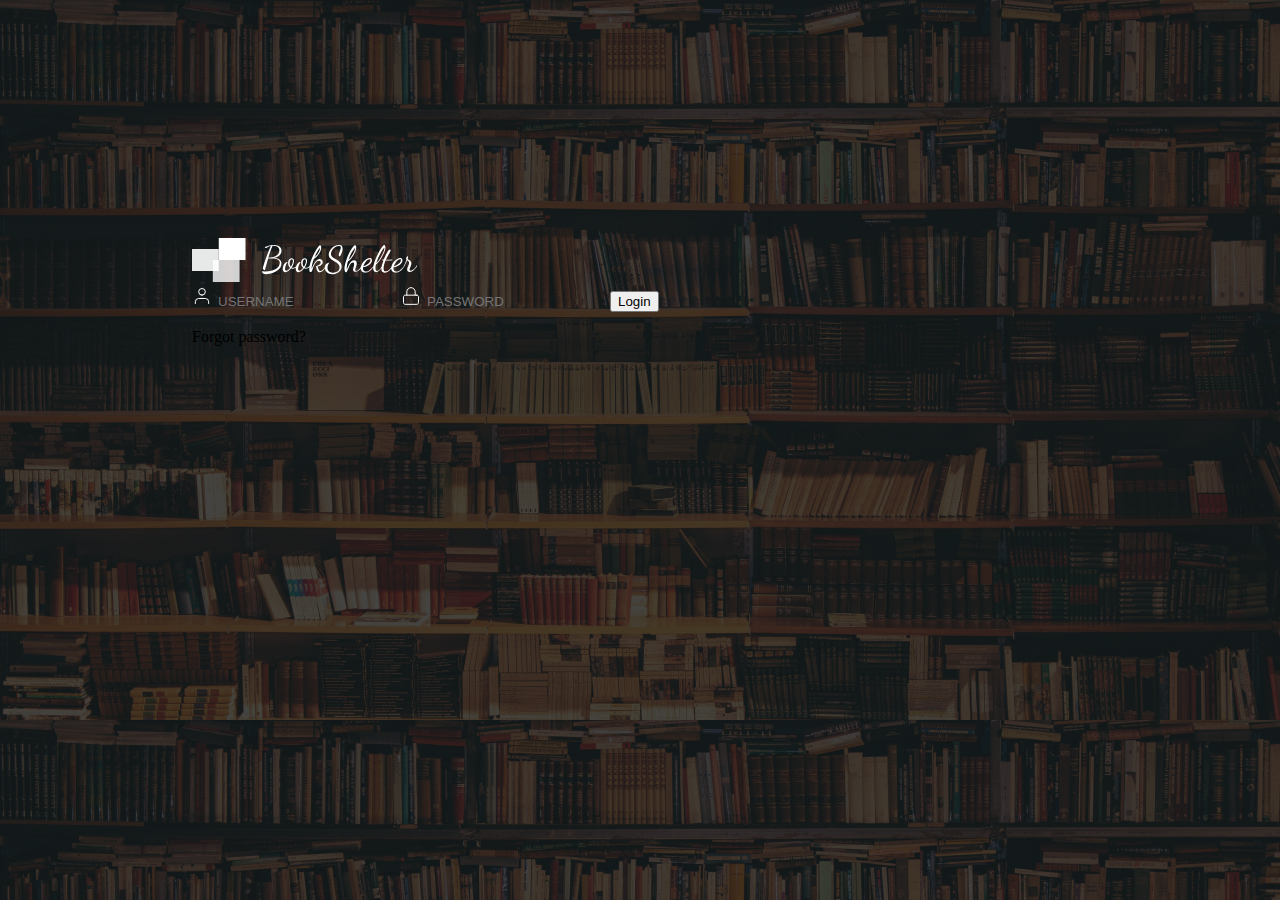
<file: index.html>
<!DOCTYPE html>
<html lang="en">
  <head>
    <meta charset="UTF-8" />
    <meta http-equiv="X-UA-Compatible" content="IE=edge" />
    <meta name="viewport" content="width=device-width, initial-scale=1.0" />
    <link
      href="https://cdn.jsdelivr.net/npm/bootstrap@5.2.0-beta1/dist/css/bootstrap.min.css"
      rel="stylesheet"
      integrity="sha384-0evHe/X+R7YkIZDRvuzKMRqM+OrBnVFBL6DOitfPri4tjfHxaWutUpFmBp4vmVor"
      crossorigin="anonymous"
    />
    <link rel="stylesheet" href="./css/main.css" />
    <title>Loginpage</title>
  </head>
  <body class="login">
    <header></header>

    <main>
      <div class="container position-relative">
        <div class="login-wrapper w-25">
          <img
            src="./images/bookmartlogo.svg"
            alt="logo"
            width="226"
            height="44"
          />

          <form class="login__form d-flex flex-column mt-5">
            <label class="btn btn-outline-light mb-3" for="">
              <img class="m-0" src="./images/user.svg" alt="user-icon" />
              <input
                class="username-input"
                type="text"
                placeholder="username"
                required
                name="username"
              />
            </label>

            <label class="btn btn-outline-light mb-3" for="">
              <img src="./images/lock.svg" alt="user-icon" />
              <input
                class="password-input"
                type="password"
                placeholder="Password"
                required
                name="password"
              />
            </label>

            <button class="btn btn-outline-light" type="submit">Login</button>
          </form>
          <p class="text-white mt-2 text-end">Forgot password?</p>
        </div>
      </div>
    </main>

    <script
      src="https://cdn.jsdelivr.net/npm/bootstrap@5.2.0-beta1/dist/js/bootstrap.bundle.min.js"
      integrity="sha384-pprn3073KE6tl6bjs2QrFaJGz5/SUsLqktiwsUTF55Jfv3qYSDhgCecCxMW52nD2"
      crossorigin="anonymous"
    ></script>
    <script src="./js/login.js"></script>
  </body>
</html>
</file>
<file: css/main.css>
.login{
  background-image: url("../images/login-bg.jpg");
}
.login-wrapper{
  position: absolute;
  top: 300px;
  left: 50%;
  transform: translate(-50%, -50%);
  width: 70%;
}

.username-input{
  background-color: transparent;
  text-transform: uppercase;
  border: none;
}

.password-input{
  background-color: transparent;
  border: none;
  text-transform: uppercase;
}

.search__label{
  width: 607px;
  background: #F8FAFD;
  box-shadow: 0px 0px 3px rgba(0, 0, 0, 0.1);
  border-radius: 30px;
  padding-top: 15px;
  padding-left: 16px;
  padding-bottom: 14px;
}

.search__input{
  background-color: transparent;
  border: none;
  color: rgba(0, 0, 0, 0.24);
}

.order-newest{
  border: none;
}

.close-modal {
  font-size: 2rem;
  color: #333;
  cursor: pointer;
  border: none;
  background: none;
}

.hidden {
  display: none;
}

.modall {
  position: absolute;
  width: 552.47px;
  height: 1166.46px;
  left: 800px;
  top: 0px;
  background: #FFFFFF;
  box-shadow: 0px 1px 4px rgba(0, 0, 0, 0.25);
  z-index: 10;
}

.overlay {
  position: absolute;
  top: 0;
  left: 0;
  width: 100%;
  height: 500%;
  background: rgba(0, 0, 0, 0.5);
  z-index: 5;
}
</file>
